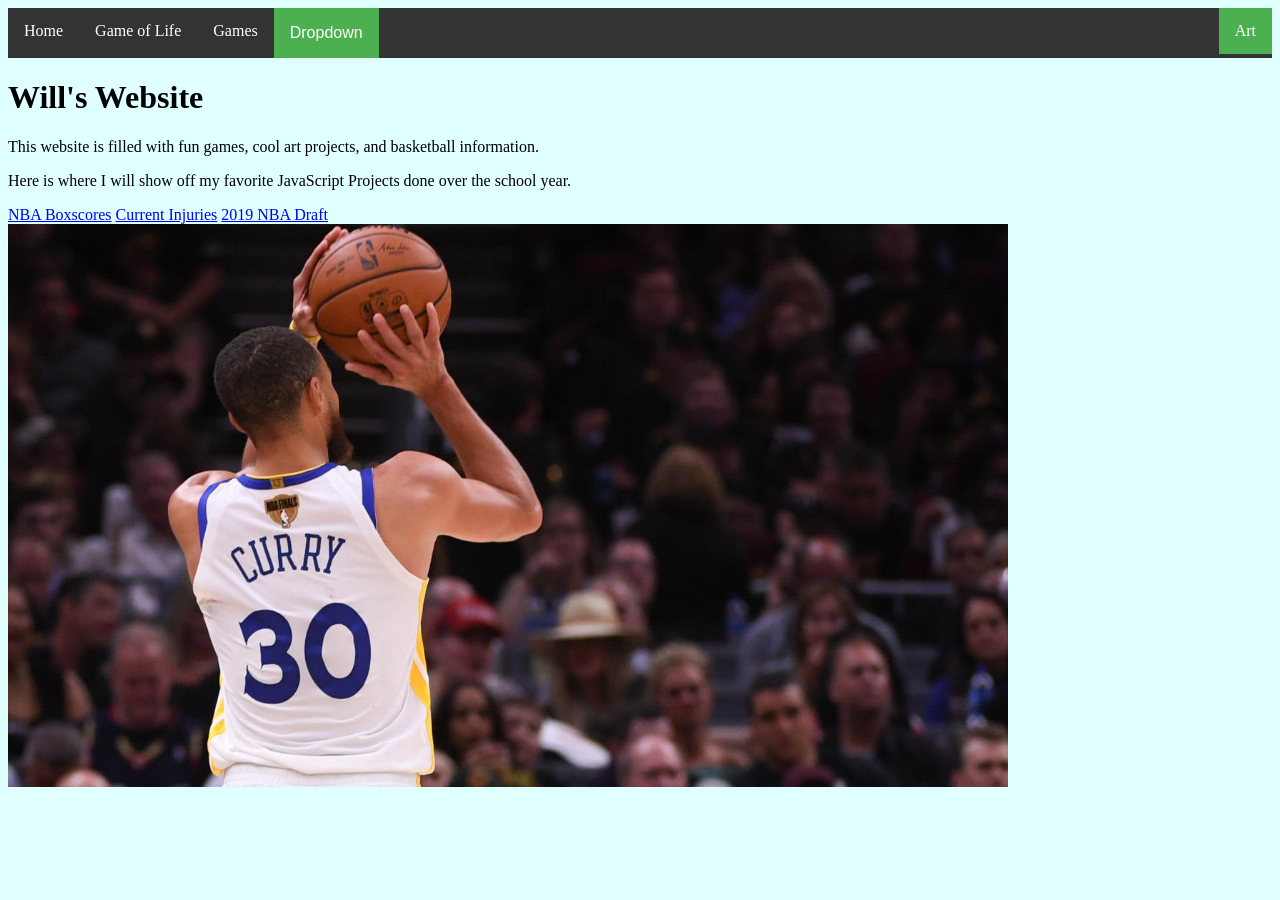
<file: index.html>
<!DOCTYPE html>
<html>
<head>
    <meta charset="utf-8">
    <title>Project: Will's Website</title>
    <style>
        body{background-color:lightcyan;}
        ul  {
            list-style-type: none;
            margin: 0;
            padding: 0;

            background-color: #333;
        }

        li {
            float: left;
        }

        li a {
            display: block;
            color: white;
            text-align: center;
            padding: 14px 16px;
            text-decoration: none;
        }

        li a:hover:not(.active) {
            background-color: #111;
        }

        .active {

            background-color: #4CAF50;}
        .dropbtn {
            background-color: #4CAF50;
            color: white;
            padding: 16px;
            font-size: 16px;
            border: none;
        }

        .dropdown {
            position: relative;
            display: inline-block;
        }

        .dropdown-content {
            display: none;
            position: absolute;
            background-color: #f1f1f1;
            min-width: 160px;
            box-shadow: 0px 8px 16px 0px rgba(0,0,0,0.2);
            z-index: 1;
        }

        .dropdown-content a {
            color: black;
            padding: 12px 16px;
            text-decoration: none;
            display: block;
        }

        .dropdown-content a:hover {background-color: #ddd;}

        .dropdown:hover .dropdown-content {display: block;}

        .dropdown:hover .dropbtn {background-color: #3e8e41;}
    </style>

</head>
<body>

<ul>
    <li><a href="Home.html">Home</a></li>

    <div class="dropdown">
    <button class="dropbtn" >Dropdown

    </button>
    <div class="dropdown-content">
        <a href="Frying.html">Frying</a>
        <a href="Mondriaan.html">Mondriaan</a>
        <a href="Art.html">Orbit</a>
    </div>
    </div>
    <li><a href="Gamelife.html">Game of Life</a></li>
    <li><a href="Game.html">Games</a></li>

    <li style="float:right"><a class="active" href="#about">Art</a></li>
</ul>











<h1 style="font-family:verdana;">Will's Website</h1>
<p>This website is filled with fun games, cool art projects, and basketball information.</p>
<p>Here is where I will show off my favorite JavaScript Projects done over the school year.</p>
<a href ="http://www.espn.com/nba/scoreboard">NBA Boxscores</a>
<a href ="https://www.cbssports.com/nba/injuries/">Current Injuries</a>
<a href="https://www.nba.com/draft">2019 NBA Draft</a>
<div></div>
<img src="stephshooting.jpg" alt="Stephen Curry" width="1000"/>




</body>
</html>
</file>
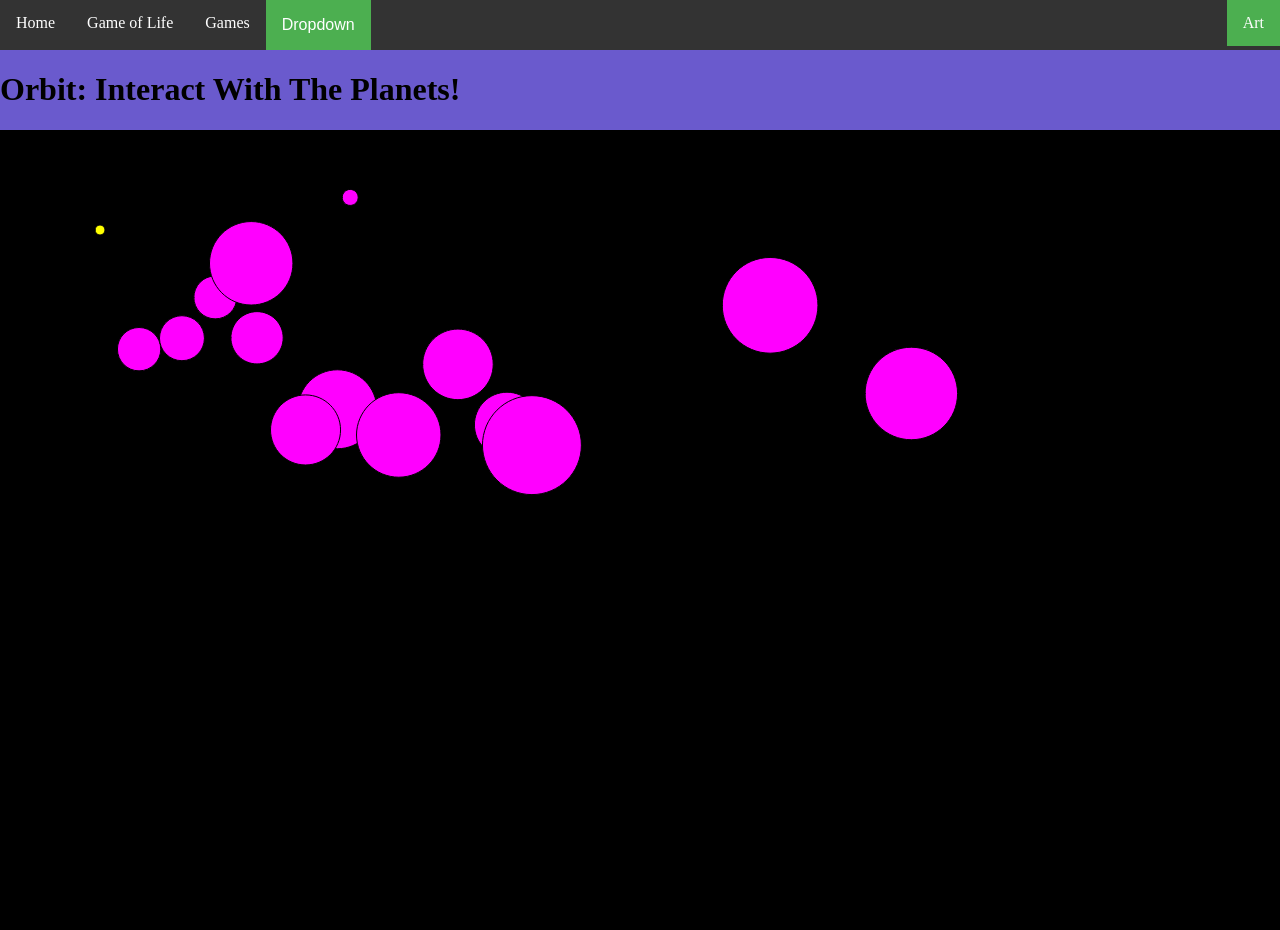
<file: Art.html>
<!DOCTYPE html><html><head>
    <script src="p5.min.js"></script>
    <script src="p5.dom.min.js"></script>
    <script src="p5.sound.min.js"></script>
    <link rel="stylesheet" type="text/css" href="style.css">
    <meta charset="utf-8">
    <style>
        ul {
            list-style-type: none;
            margin: 0;
            padding: 0;

            background-color: #333;
        }

        li {
            float: left;
        }

        li a {
            display: block;
            color: white;
            text-align: center;
            padding: 14px 16px;
            text-decoration: none;
        }

        li a:hover:not(.active) {
            background-color: #111;
        }

        .active {
            background-color: #4CAF50;}
        .dropbtn {
            background-color: #4CAF50;
            color: white;
            padding: 16px;
            font-size: 16px;
            border: none;
        }

        .dropdown {
            position: relative;
            display: inline-block;
        }

        .dropdown-content {
            display: none;
            position: absolute;
            background-color: #f1f1f1;
            min-width: 160px;
            box-shadow: 0px 8px 16px 0px rgba(0,0,0,0.2);
            z-index: 1;
        }

        .dropdown-content a {
            color: black;
            padding: 12px 16px;
            text-decoration: none;
            display: block;
        }

        .dropdown-content a:hover {background-color: #ddd;}

        .dropdown:hover .dropdown-content {display: block;}

        .dropdown:hover .dropbtn {background-color: #3e8e41;}
    </style>
</head>
<body  style=" background-color:slateblue;">

<ul>
    <li><a href="index.html">Home</a></li>
    <div class="dropdown">
        <button class="dropbtn" >Dropdown

        </button>
        <div class="dropdown-content">
            <a href="Frying.html">Frying</a>
            <a href="Mondriaan.html">Mondriaan</a>
            <a href="Art.html">Orbit</a>
        </div>
    </div>

    <li><a href="Gamelife.html">Game of Life</a></li>
    <li><a href="Game.html">Games</a></li>

    <li style="float:right"><a class="active" href="#about">Art</a></li>
</ul>

<h1>Orbit: Interact With The Planets!</h1>
<script src="sketch2.js"></script>


</body></html>
</file>
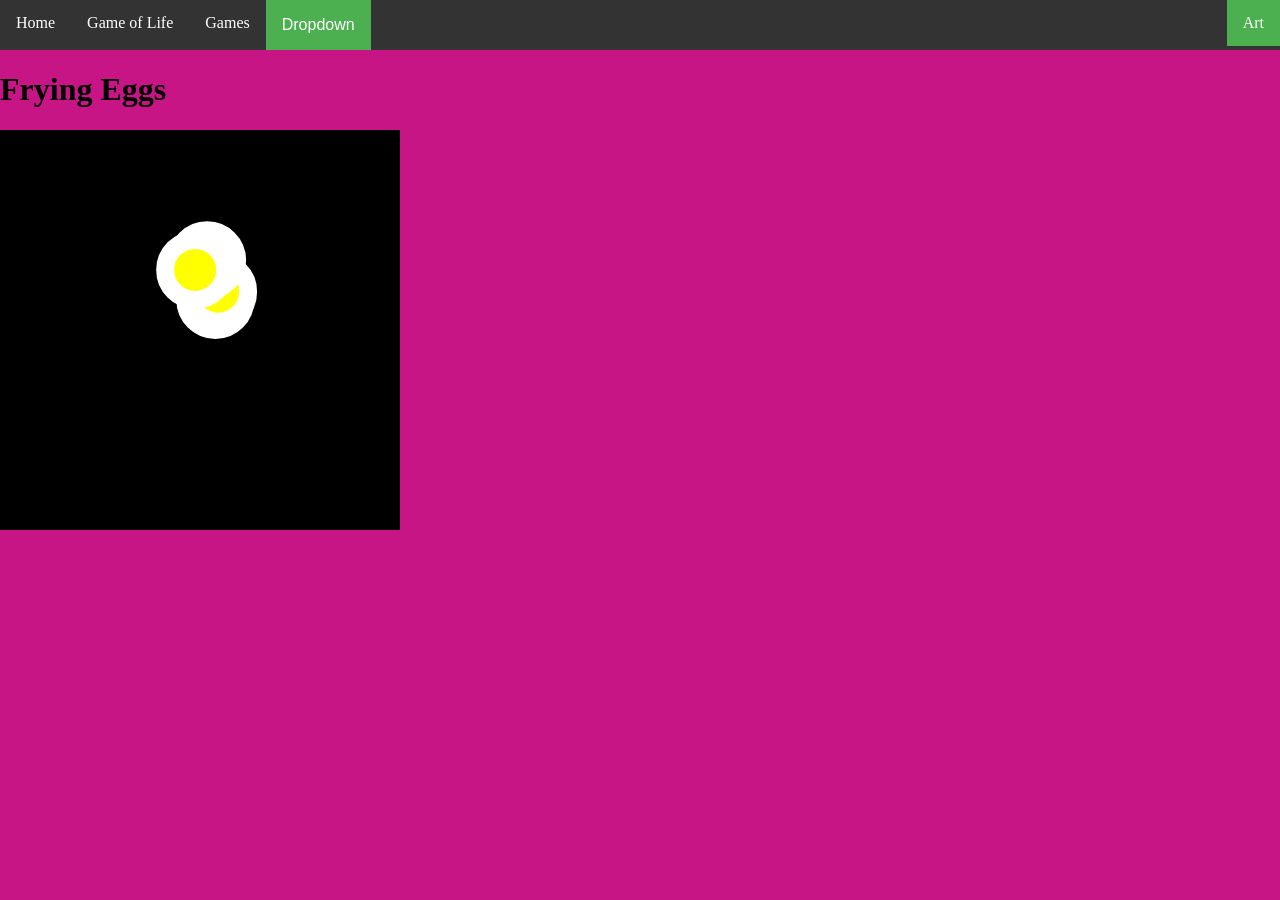
<file: Frying.html>
<!DOCTYPE html><html><head>
    <script src="p5.min.js"></script>
    <script src="p5.dom.min.js"></script>
    <script src="p5.sound.min.js"></script>
    <link rel="stylesheet" type="text/css" href="style.css">
    <meta charset="utf-8">
    <style>
        ul {
            list-style-type: none;
            margin: 0;
            padding: 0;

            background-color: #333;
        }

        li {
            float: left;
        }

        li a {
            display: block;
            color: white;
            text-align: center;
            padding: 14px 16px;
            text-decoration: none;
        }

        li a:hover:not(.active) {
            background-color: #111;
        }

        .active {
            background-color: #4CAF50;}
        .dropbtn {
            background-color: #4CAF50;
            color: white;
            padding: 16px;
            font-size: 16px;
            border: none;
        }

        .dropdown {
            position: relative;
            display: inline-block;
        }

        .dropdown-content {
            display: none;
            position: absolute;
            background-color: #f1f1f1;
            min-width: 160px;
            box-shadow: 0px 8px 16px 0px rgba(0,0,0,0.2);
            z-index: 1;
        }

        .dropdown-content a {
            color: black;
            padding: 12px 16px;
            text-decoration: none;
            display: block;
        }

        .dropdown-content a:hover {background-color: #ddd;}

        .dropdown:hover .dropdown-content {display: block;}

        .dropdown:hover .dropbtn {background-color: #3e8e41;}
        /*css and html taken from w3schools*/
    </style>
</head>
<body  style=" background-color:mediumvioletred;">

<ul>
    <div class="dropdown">
        <button class="dropbtn" >Dropdown

        </button>
        <div class="dropdown-content">
            <a href="Frying.html">Frying</a>
            <a href="Mondriaan.html">Mondriaan</a>
            <a href="Art.html">Orbit</a>
        </div>
    </div>



    <li><a href="index.html">Home</a></li>
    <li><a href="Gamelife.html">Game of Life</a></li>

    <li><a href="Game.html">Games</a></li>

    <li style="float:right"><a class="active" href="#about">Art</a></li>
</ul>

<h1>Frying Eggs</h1>
<script src="sketch4.js"></script>
<script src="egg.js"></script>

</body></html>
</file>
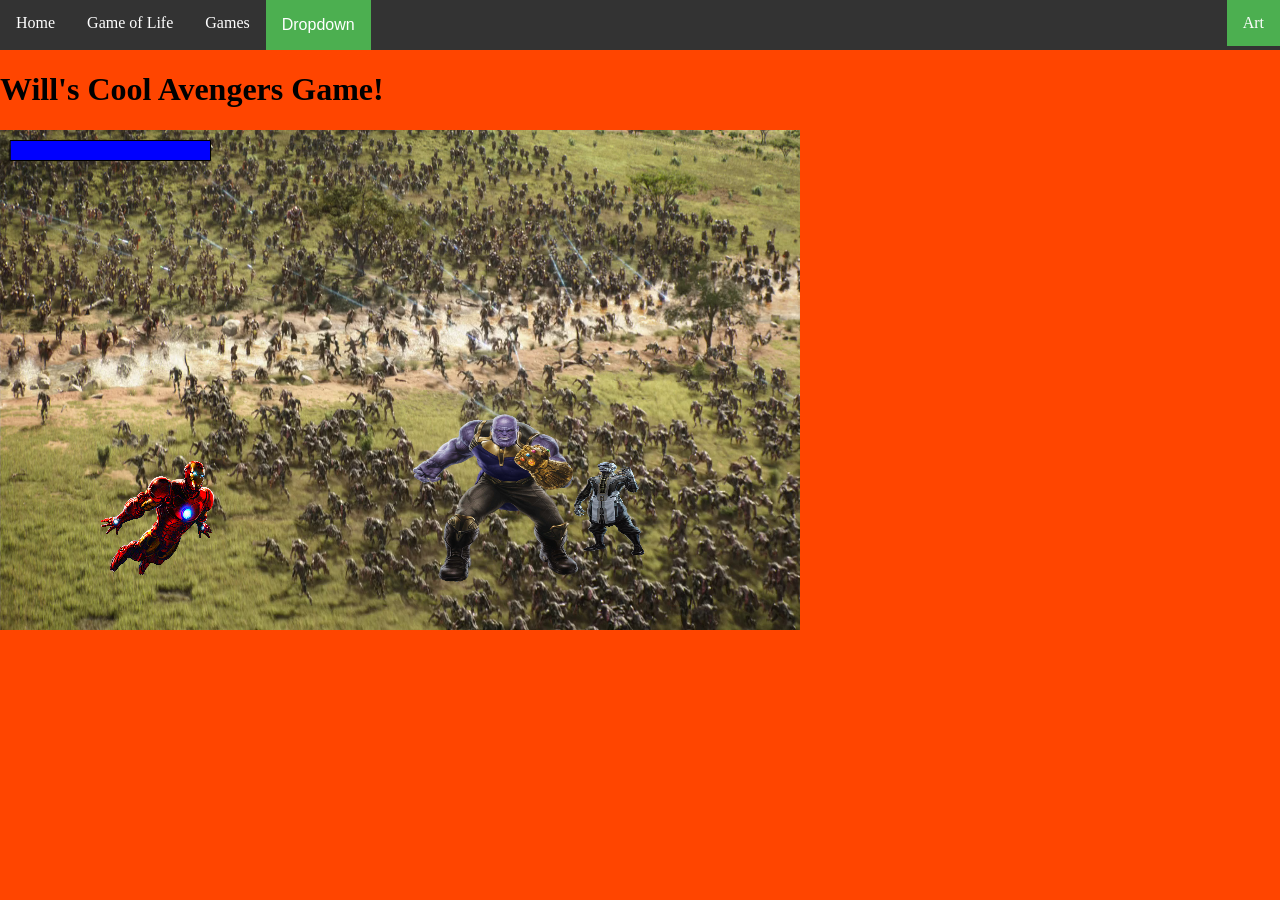
<file: Game.html>
<!DOCTYPE html><html><head>
    <script src="p5.min.js"></script>
    <script src="p5.dom.min.js"></script>
    <script src="p5.sound.min.js"></script>
    <link rel="stylesheet" type="text/css" href="style.css">
    <meta charset="utf-8">
    <style>
        ul {
            list-style-type: none;
            margin: 0;
            padding: 0;

            background-color: #333;
        }

        li {
            float: left;
        }

        li a {
            display: block;
            color: white;
            text-align: center;
            padding: 14px 16px;
            text-decoration: none;
        }

        li a:hover:not(.active) {
            background-color: #111;
        }

        .active {


            background-color: #4CAF50;}
        .dropbtn {
            background-color: #4CAF50;
            color: white;
            padding: 16px;
            font-size: 16px;
            border: none;
        }

        .dropdown {
            position: relative;
            display: inline-block;
        }

        .dropdown-content {
            display: none;
            position: absolute;
            background-color: #f1f1f1;
            min-width: 160px;
            box-shadow: 0px 8px 16px 0px rgba(0,0,0,0.2);
            z-index: 1;
        }

        .dropdown-content a {
            color: black;
            padding: 12px 16px;
            text-decoration: none;
            display: block;
        }

        .dropdown-content a:hover {background-color: #ddd;}

        .dropdown:hover .dropdown-content {display: block;}

        .dropdown:hover .dropbtn {background-color: #3e8e41;}
    </style>
  </head>
  <body  style=" background-color:orangered;">

  <ul>
      <div class="dropdown">
          <button class="dropbtn" >Dropdown

          </button>
          <div class="dropdown-content">
              <a href="Frying.html">Frying</a>
              <a href="Mondriaan.html">Mondriaan</a>
              <a href="Art.html">Orbit</a>
          </div>
      </div>
      <li><a href="index.html">Home</a></li>
      <li><a href="Gamelife.html">Game of Life</a></li>

      <li><a href="Game.html">Games</a></li>

      <li style="float:right"><a class="active" href="#about">Art</a></li>
  </ul>

  <h1>Will's Cool Avengers Game!</h1>
    <script src="sketch.js"></script>
  

</body></html>
</file>
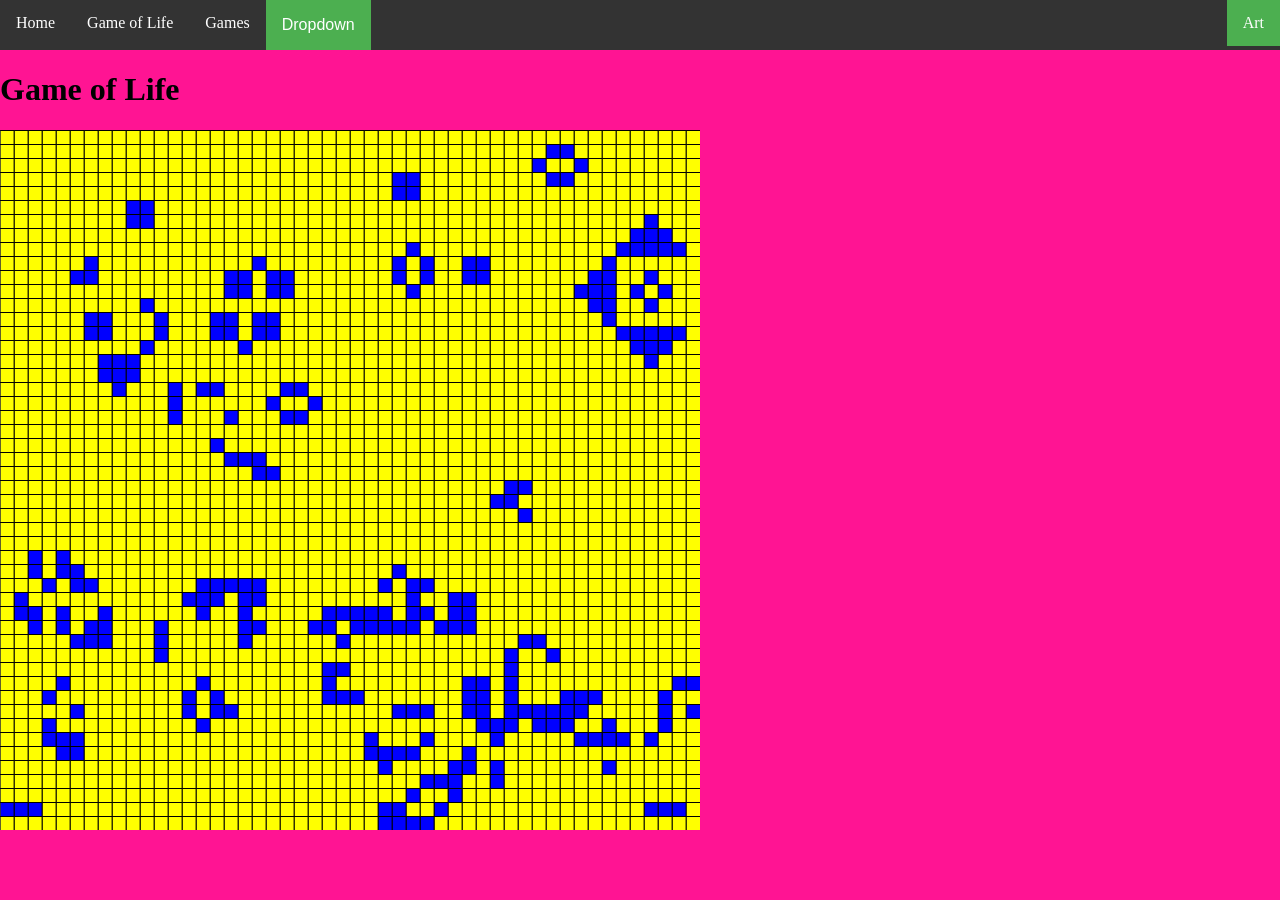
<file: Gamelife.html>
<!DOCTYPE html><html><head>
    <script src="p5.min.js"></script>
    <script src="p5.dom.min.js"></script>
    <script src="p5.sound.min.js"></script>
    <link rel="stylesheet" type="text/css" href="style.css">
    <meta charset="utf-8">

</head>
<body  style=" background-color:deeppink;">

<ul>
    <li><a href="index.html">Home</a></li>

    <div class="dropdown">
        <button class="dropbtn" >Dropdown

        </button>
        <div class="dropdown-content">
            <a href="Frying.html">Frying</a>
            <a href="Mondriaan.html">Mondriaan</a>
            <a href="Art.html">Orbit</a>
        </div>
    </div>
    <li><a href="Gamelife.html">Game of Life</a></li>
    <li><a href="Game.html">Games</a></li>

    <li style="float:right"><a class="active" href="#about">Art</a></li>
</ul>


<h1>Game of Life</h1>
<script src="sketch6.js"></script>


</body></html>
</file>
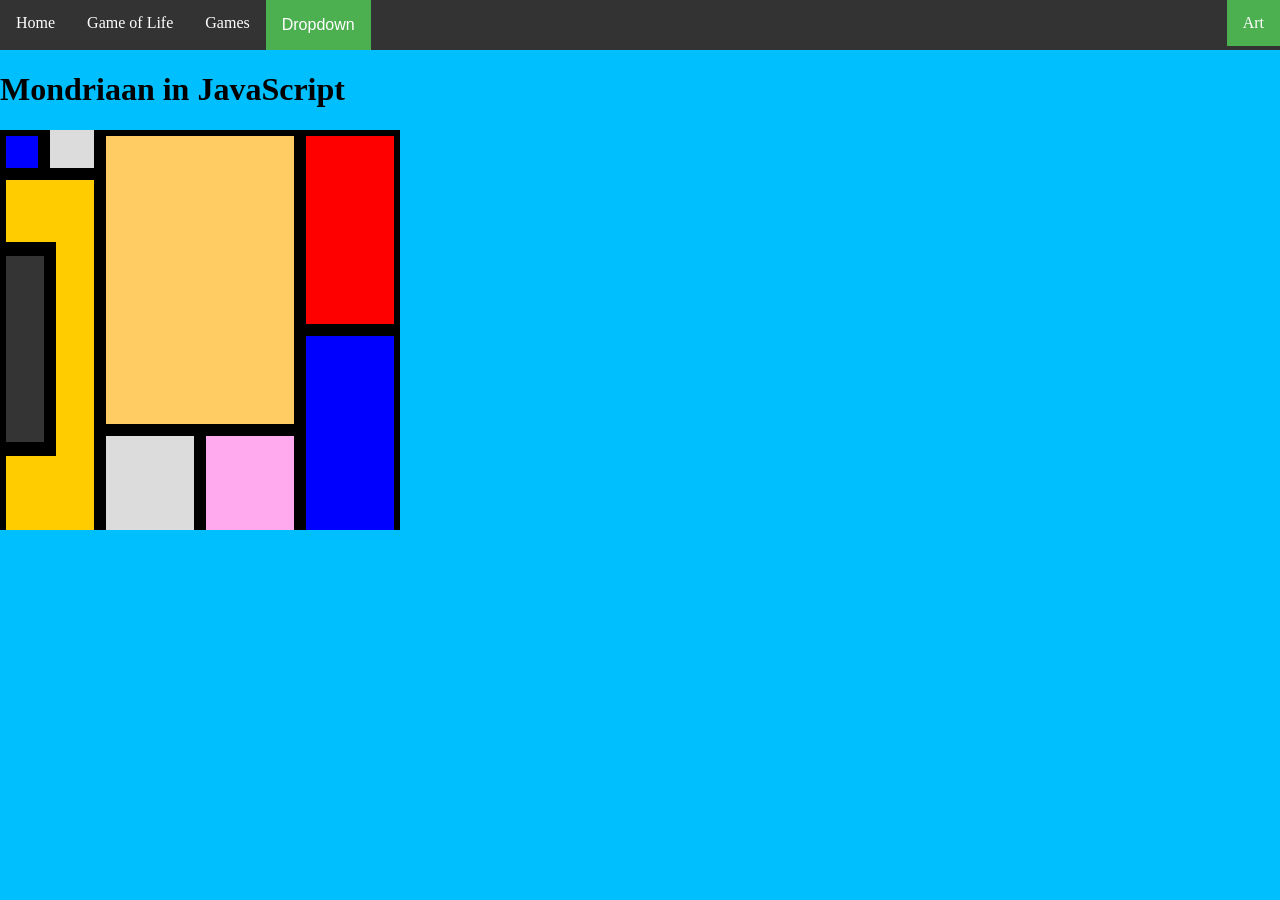
<file: Mondriaan.html>
<!DOCTYPE html><html><head>
    <script src="p5.min.js"></script>
    <script src="p5.dom.min.js"></script>
    <script src="p5.sound.min.js"></script>
    <link rel="stylesheet" type="text/css" href="style.css">
    <meta charset="utf-8">
    <style>
        ul {
            list-style-type: none;
            margin: 0;
            padding: 0;

            background-color: #333;
        }

        li {
            float: left;
        }

        li a {
            display: block;
            color: white;
            text-align: center;
            padding: 14px 16px;
            text-decoration: none;
        }

        li a:hover:not(.active) {
            background-color: #111;
        }

        .active {
            background-color: #4CAF50;}
        .dropbtn {
            background-color: #4CAF50;
            color: white;
            padding: 16px;
            font-size: 16px;
            border: none;
        }

        .dropdown {
            position: relative;
            display: inline-block;
        }

        .dropdown-content {
            display: none;
            position: absolute;
            background-color: #f1f1f1;
            min-width: 160px;
            box-shadow: 0px 8px 16px 0px rgba(0,0,0,0.2);
            z-index: 1;
        }

        .dropdown-content a {
            color: black;
            padding: 12px 16px;
            text-decoration: none;
            display: block;
        }

        .dropdown-content a:hover {background-color: #ddd;}

        .dropdown:hover .dropdown-content {display: block;}

        .dropdown:hover .dropbtn {background-color: #3e8e41;}
    </style>
</head>
<body  style=" background-color:deepskyblue;">

<ul>


    <div class="dropdown">
        <button class="dropbtn" >Dropdown

        </button>
        <div class="dropdown-content">
            <a href="Frying.html">Frying</a>
            <a href="Mondriaan.html">Mondriaan</a>
            <a href="Art.html">Orbit</a>
        </div>
    </div>
    <li><a href="index.html">Home</a></li>
    <li><a href="Gamelife.html">Game of Life</a></li>

    <li><a href="Game.html">Games</a></li>

    <li style="float:right"><a class="active" href="#about">Art</a></li>
</ul>

<h1>Mondriaan in JavaScript</h1>
<script src="sketch3.js"></script>


</body></html>
</file>
<file: style.css>
html, body {
  margin: 0;
  padding: 0;
}
canvas {
  display: block;
}
body{background-color:lightcyan;}
ul  {
  list-style-type: none;
  margin: 0;
  padding: 0;

  background-color: #333;
}

li {
  float: left;
}

li a {
  display: block;
  color: white;
  text-align: center;
  padding: 14px 16px;
  text-decoration: none;
}

li a:hover:not(.active) {
  background-color: #111;
}

.active {

  background-color: #4CAF50;}
.dropbtn {
  background-color: #4CAF50;
  color: white;
  padding: 16px;
  font-size: 16px;
  border: none;
}

.dropdown {
  position: relative;
  display: inline-block;
}

.dropdown-content {
  display: none;
  position: absolute;
  background-color: #f1f1f1;
  min-width: 160px;
  box-shadow: 0px 8px 16px 0px rgba(0,0,0,0.2);
  z-index: 1;
}

.dropdown-content a {
  color: black;
  padding: 12px 16px;
  text-decoration: none;
  display: block;
}

.dropdown-content a:hover {background-color: #ddd;}

.dropdown:hover .dropdown-content {display: block;}

.dropdown:hover .dropbtn {background-color: #3e8e41;}
</file>
